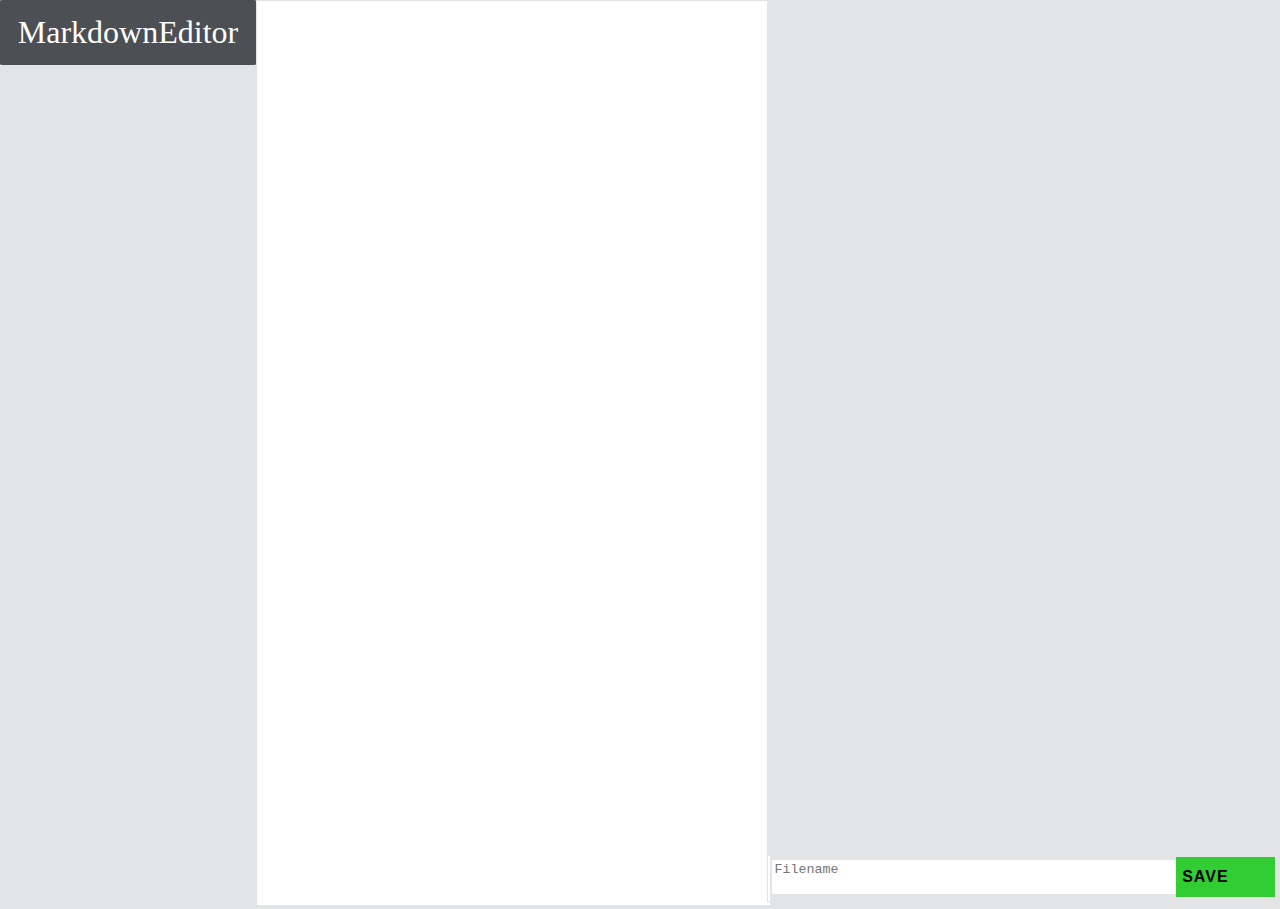
<file: frontend/view/index.html>
<!DOCTYPE html>
<html>
    <head>
        <title>MarkDownEditor</title>
        <link rel="stylesheet" href="css/index.css">
        <script type="text/javascript" src="../library/showdown/dist/showdown.min.js"></script>
        <script src="../library/jquery/jquery-3.4.1.min.js"></script>
    </head>
    <body>

        <div class="menu">
            <h1>MarkdownEditor</h1>
            <div class="files"></div>
        </div>

        <div class="column">
            <textarea></textarea>
        </div>

        <div class="column">
            <div class="label"><label></label></div>
            <div class="name">
                <table>
                    <tr>
                        <td style="width: 80%">
                            <textarea id="nameInput" placeholder="Filename"></textarea>
                        </td>
                        <td>
                            <button id="saveButton" style="width: 100%">Save</label>
                        </td>
                    </tr>
                </table>
            </div>
        </div>
        <script type="text/javascript" src="../js/main.js"></script>
    </body>
</html>
</file>
<file: frontend/view/css/index.css>
/*CLASSES*/

.column {
  float: left;
  width: 39.8%;
  height: 100%;
  border: groove 1px #e3e4e5;
}
.menu {
  float: left;
  width: 20%;
  background-color: #e3e4e5;
  height: 100%;
}

.file{
    width: 100%;
    background: #e3e4e5;
    padding: 5%;
    float: center;
    border-radius: 1%;
    transition: background 0.2s;
    -webkit-transition: background 0.2s;
    -moz-transition: background 0.2s;
}

.name{
    height: 5%;
    width: 100%;
}

.menu h1{
    color: white;
    text-align: center;
    line-height: 1.1;
    padding:15px 0;
    font-weight: normal;
    background-color: #4c4f54;
    margin: 0;
    border-radius: 1%;
    font-size: 200%;
}

.label{
    background: #e3e4e5;
    height: 95%;
    width: 100%;
}


/*IDS*/

#nameInput{
  width: 100%;
  height: 100%;
  background: white;
  border: groove 1px #e3e4e5;
  display: inline;
}

#saveButton {
    width: 100%;
    background: #32CD32;
    display:inline;
    text-transform: uppercase;
    margin-bottom: 5%;
}


/*HTML TAGS*/
table{
    width: 100%;
    height: 5%;
}

html{
    width: 100%;
    height:100%;
}

body{
    background-color: #e3e4e5;
    margin: 0;
    padding: 0;
  height: 100%;

}

.label label{
    height: 100%;
    display: block;
}


textarea {
    resize: none;
    outline: none;
    width: 100%;
    border: none;
    height: 100%;
}

button {
    border: none;
    background: none;
    text-align: left;
    height: 100%;
    font-weight: 700;
    color: black;
    letter-spacing: 1px;
    font-size: inherit;
    transition: all 0.2s;
    -webkit-transition: all 0.8s;
    -moz-transition: all 0.8s;
    outline: none;
}

button:hover {
    color: white;
    background-color: #adb1b5;
}
</file>
